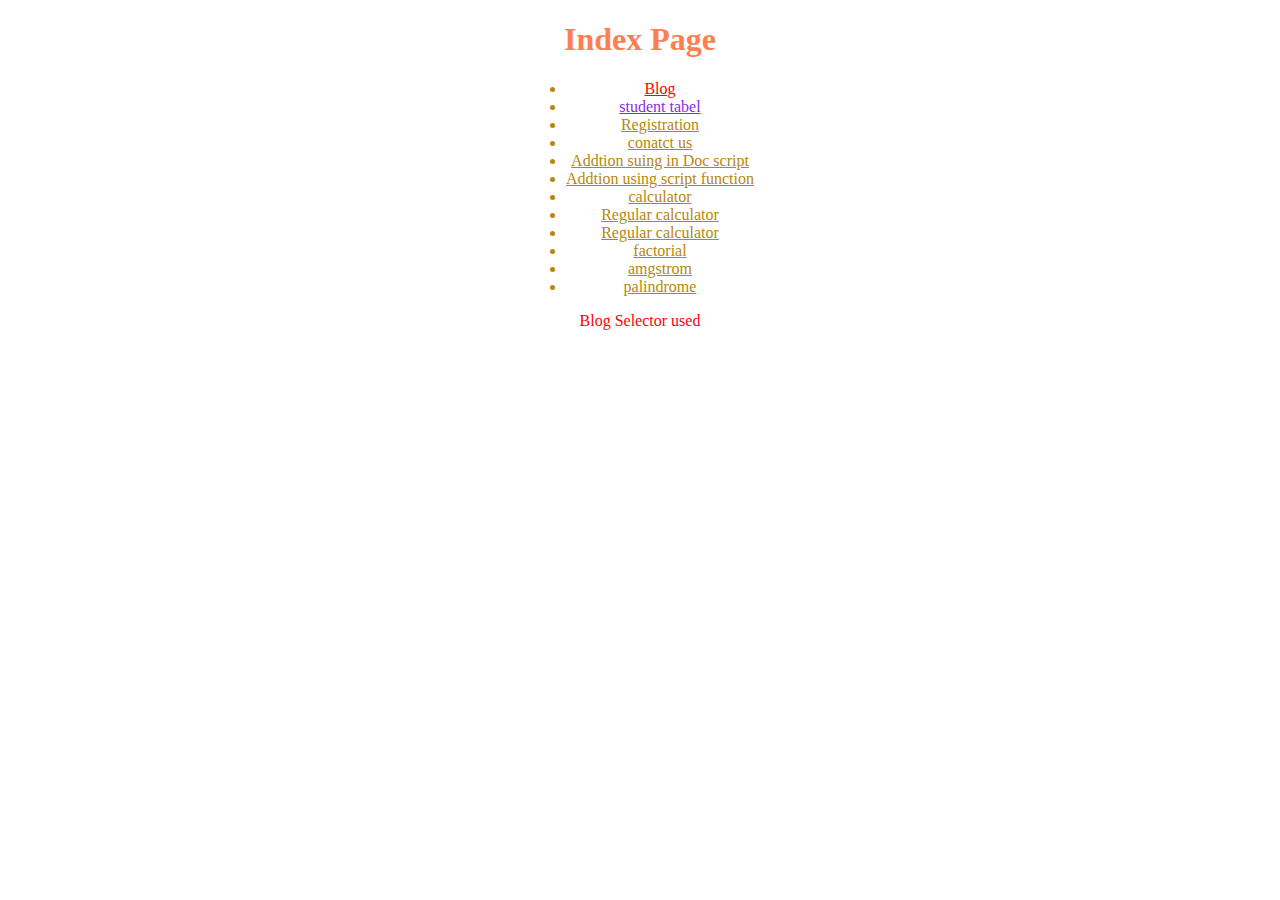
<file: index.html>
<!DOCTYPE html>
<html>
<head>
    <meta charset="utf-8" />
    <meta http-equiv="X-UA-Compatible" content="IE=edge">
    <title>Index page</title>
    <meta name="viewport" content="width=device-width, initial-scale=1">
    <link rel="stylesheet" type="text/css" media="screen" href="main.css" />
    <script src="main.js"></script>
<style>
    body{
        background-color: white;
    }
    html{
        background-color:white;
    }
    .blogclass{
        color:red;
    }
    #stdtbl{
        color: blueviolet;
    }
</style>
</head>

<body align="center">
    <h1 class="heading">Index Page</h1>
    <ul>
        <li ><a href="blog.html" class="blogclass">Blog</a></li>
        <li><a href="table.html" id="stdtbl">student tabel</a></li>
        <li><a href="reg.html">Registration</a></li>
        <li><a href="ctu.html">conatct us</a></li>
        <li><a href="add.html">Addtion suing in Doc script</a></li>
        <li><a href="adds.html">Addtion using script function</a></li>
        <li><a href="calc.html">calculator</a></li>
        <li><a href="calcbutton.html">Regular calculator</a></li>
        <li><a href="calcbutton.html">Regular calculator</a></li>
        <li><a href="factorial.html">factorial</a></li>
        <li><a href="amgstrom.html">amgstrom</a></li>
        <li><a href="palindrome.html">palindrome</a></li>
    </ul>
<p class="blogclass" >Blog Selector used</p>
</body>
</html>
</file>
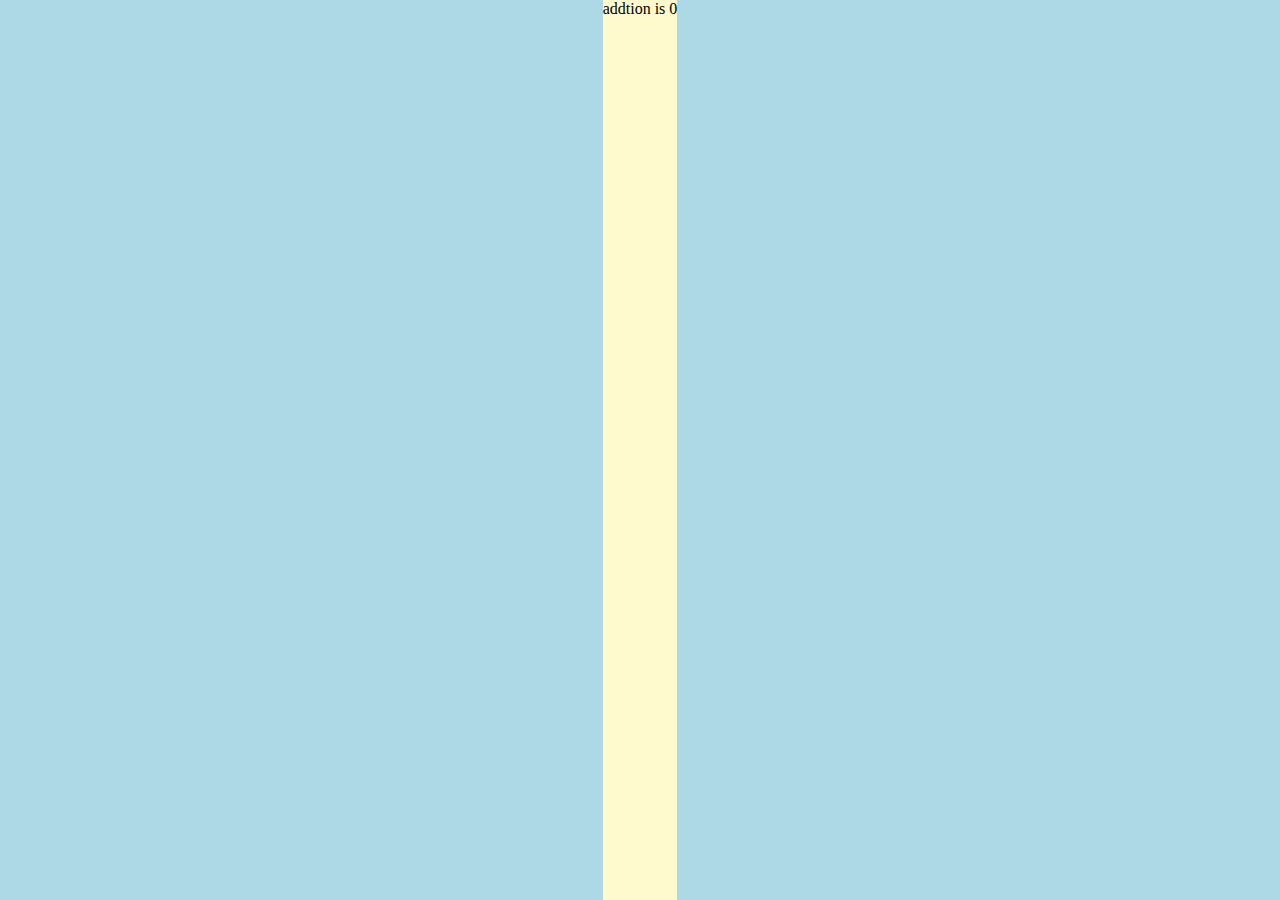
<file: add.html>
<!DOCTYPE html>
<html>
<head>
    <meta charset="utf-8" />
    <meta http-equiv="X-UA-Compatible" content="IE=edge">
    <title>Add</title>
    <meta name="viewport" content="width=device-width, initial-scale=1">
    <link rel="stylesheet" type="text/css" media="screen" href="main.css" />
    <link rel="stylesheet" type="text/javascript" media="screen" href="main.js" />
    <script src="main.js"></script>
</head>
<body>
    
</body>
</html>
<script type="text/javascript">
    a=Number(prompt("Enter a val"))
    b=Number(prompt("Enter a val"))
    console.log(a+b)
    c=a+b
    window.alert("Additoin  =  "+c)
    document.writeln("addtion is ",a+b)
</script>
</file>
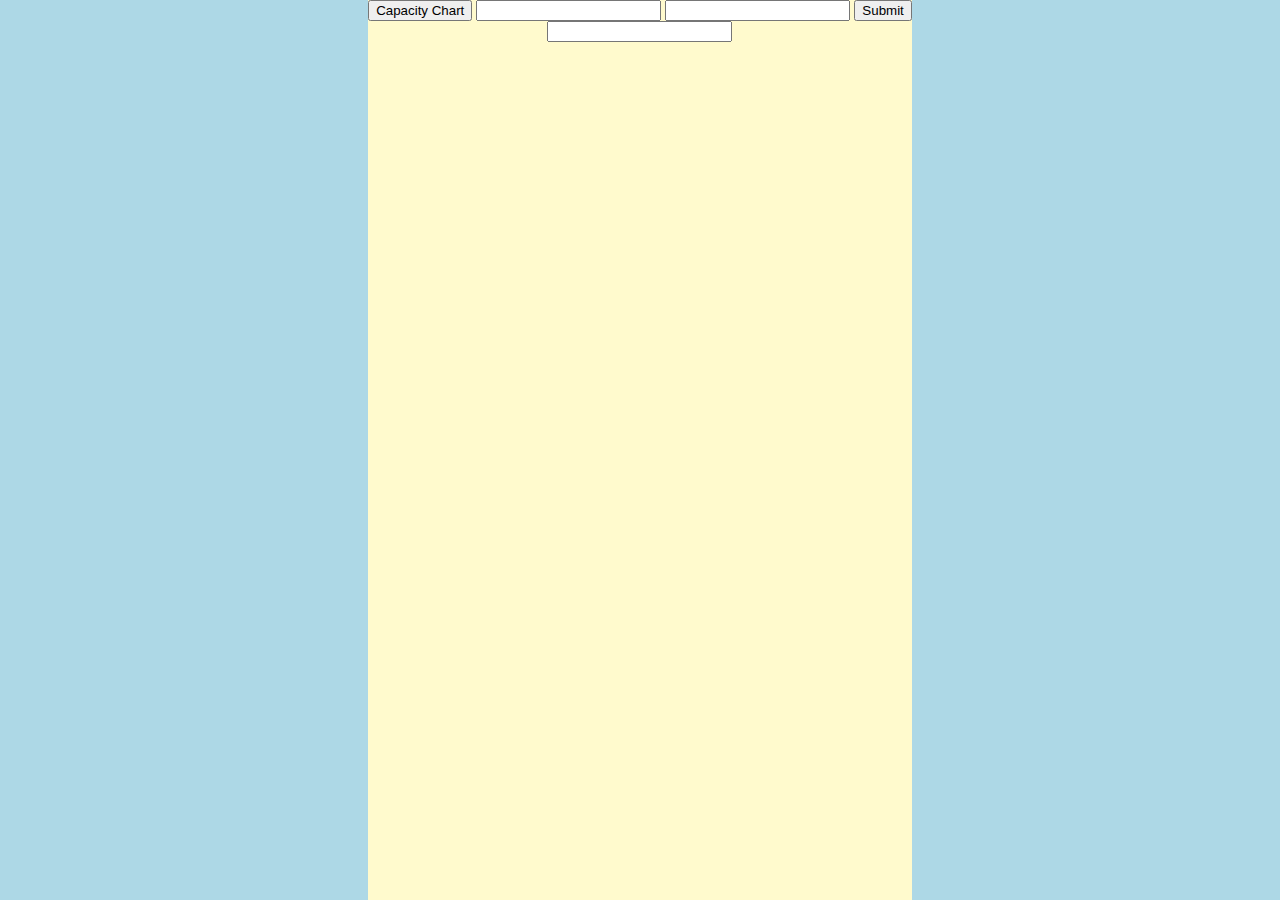
<file: adds.html>
<!DOCTYPE html>
<html>
<head>
    <meta charset="utf-8" />
    <meta http-equiv="X-UA-Compatible" content="IE=edge">
    <title>Page Title</title>
    <meta name="viewport" content="width=device-width, initial-scale=1">
    <link rel="stylesheet" type="text/css" media="screen" href="main.css" />
    <script src="main.js"></script>
</head>
<body>
        <input type="button" value="Capacity Chart" >
        
            <input type="number" name="a" id="a">
            <input type="number" name="b" id="b">
            <input type="submit" onclick="adds()">
            <br>
            <center><input type="number" id="output"></center>


</body>
</html>
</file>
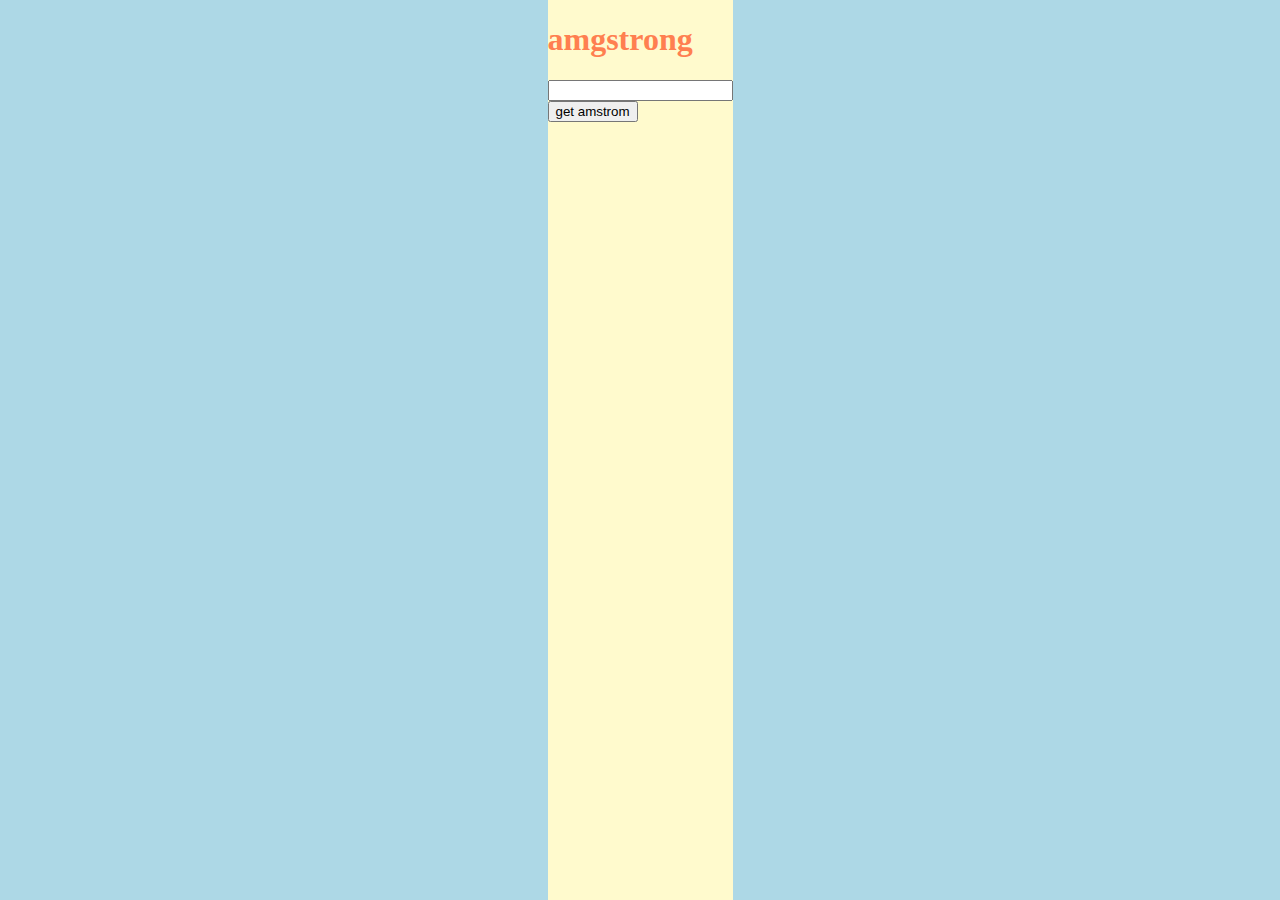
<file: amgstrom.html>
<!DOCTYPE html>
<html>
<head>
    <meta charset="utf-8" />
    <meta http-equiv="X-UA-Compatible" content="IE=edge">
    <title>amgstrong</title>
    <meta name="viewport" content="width=device-width, initial-scale=1">
    <link rel="stylesheet" type="text/css" media="screen" href="main.css" />
    <script>
    var input = document.getElementById("inp");
input.addEventListener("keyup", function(event) {
  if (event.keyCode === 13) {
   event.preventDefault();
   document.getElementById("button").click();
  }
});
    function calc(){
            console.log(document.getElementById("inp").value)
            val=document.getElementById("inp").value
            count=0
            sum=0
            count=val.length
            console.log(count)
        for(i=val;i>0;i=Math.floor(i/10)){
                console.log(i)
                sum=sum+Math.pow(i%10,count);
            }
            console.log(sum)
        if(sum==val){
            window.alert("It is a amgstrom numbere")
        }
        else{
            window.alert("It is a not amgstrom numbere")
        }
            document.getElementById("output").value=sum
        }
    
    </script>
</head>
<body>
    <h1>amgstrong</h1>
    <input type="text" id="inp" required>
    <br>
    <input type="button" value='get amstrom' id="button" onclick='calc()'>
    <br>
</body>
</html>
</file>
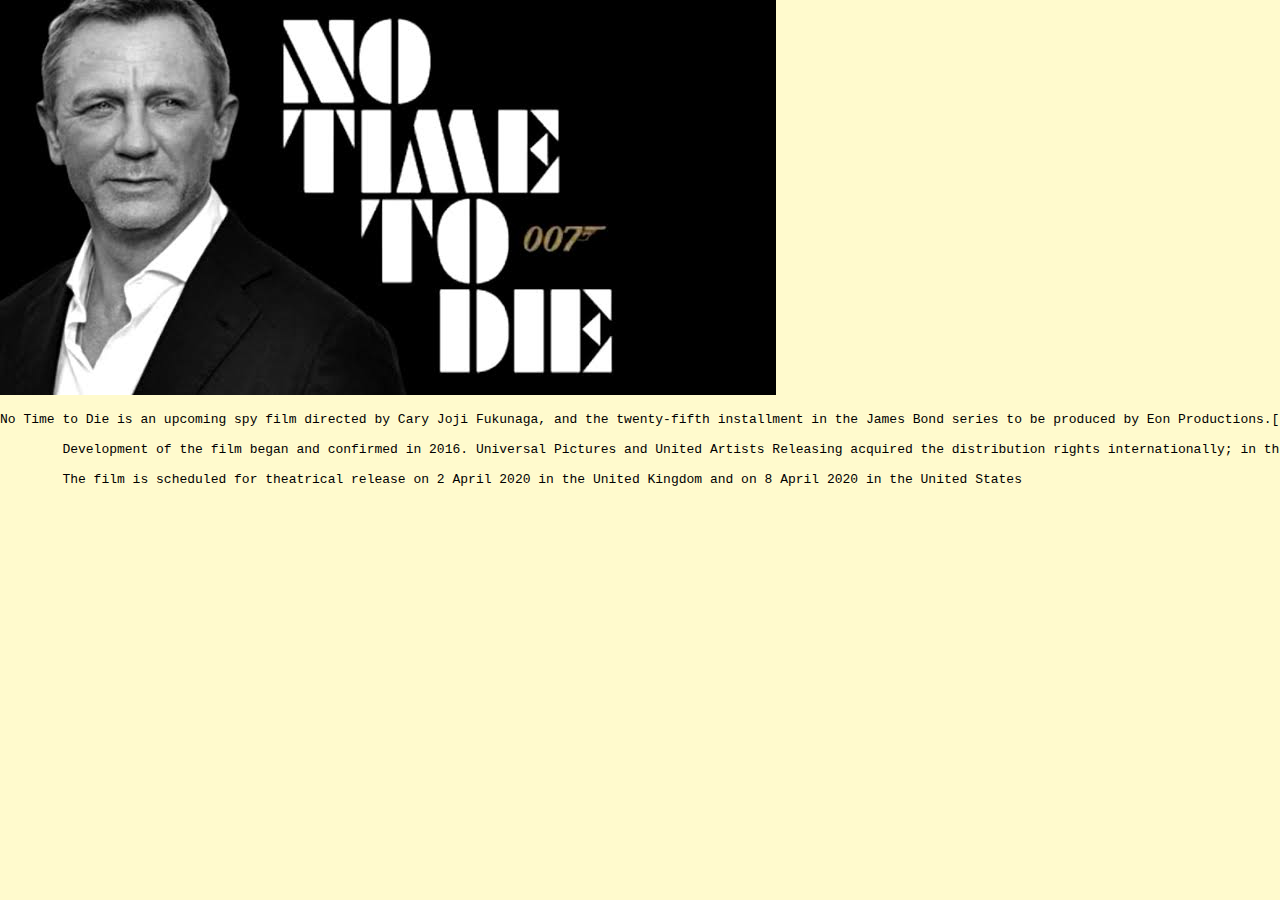
<file: blog.html>
<!DOCTYPE html>
<html>
<head>
    <meta charset="utf-8" />
    <meta http-equiv="X-UA-Compatible" content="IE=edge">
    <title>Page Title</title>
    <meta name="viewport" content="width=device-width, initial-scale=1">
    <link rel="stylesheet" type="text/css" media="screen" href="main.css" />
    <script src="main.js"></script>
</head>
<body>
    <img src="bond.jpg" >
    <pre>No Time to Die is an upcoming spy film directed by Cary Joji Fukunaga, and the twenty-fifth installment in the James Bond series to be produced by Eon Productions.[2] The film features Daniel Craig in his fifth outing as the MI6 agent James Bond.[3] Ralph Fiennes, Naomie Harris, Ben Whishaw, Rory Kinnear, Jeffrey Wright, Léa Seydoux, and Christoph Waltz reprise their roles from previous films, with Rami Malek, Ana de Armas, Lashana Lynch, David Dencik, Dali Benssalah and Billy Magnussen joining the cast. It will be the first film in the series to be internationally distributed by Universal Pictures, following the expiration of Columbia Pictures' contract after Spectre.

        Development of the film began and confirmed in 2016. Universal Pictures and United Artists Releasing acquired the distribution rights internationally; in the United States, United Artists Relasing holds the rights, and Universal will also release the film on home media domestically.[4] Danny Boyle was originally attached to direct and co-write the film with John Hodge; both left due to creative differences in August 2018. Fukunaga was announced as Boyle's replacement a month later. The majority of the cast had signed on by April 2019. Principal photography lasted from April to October 2019.
        
        The film is scheduled for theatrical release on 2 April 2020 in the United Kingdom and on 8 April 2020 in the United States</pre>
    <p></p>
</body>
</html>
</file>
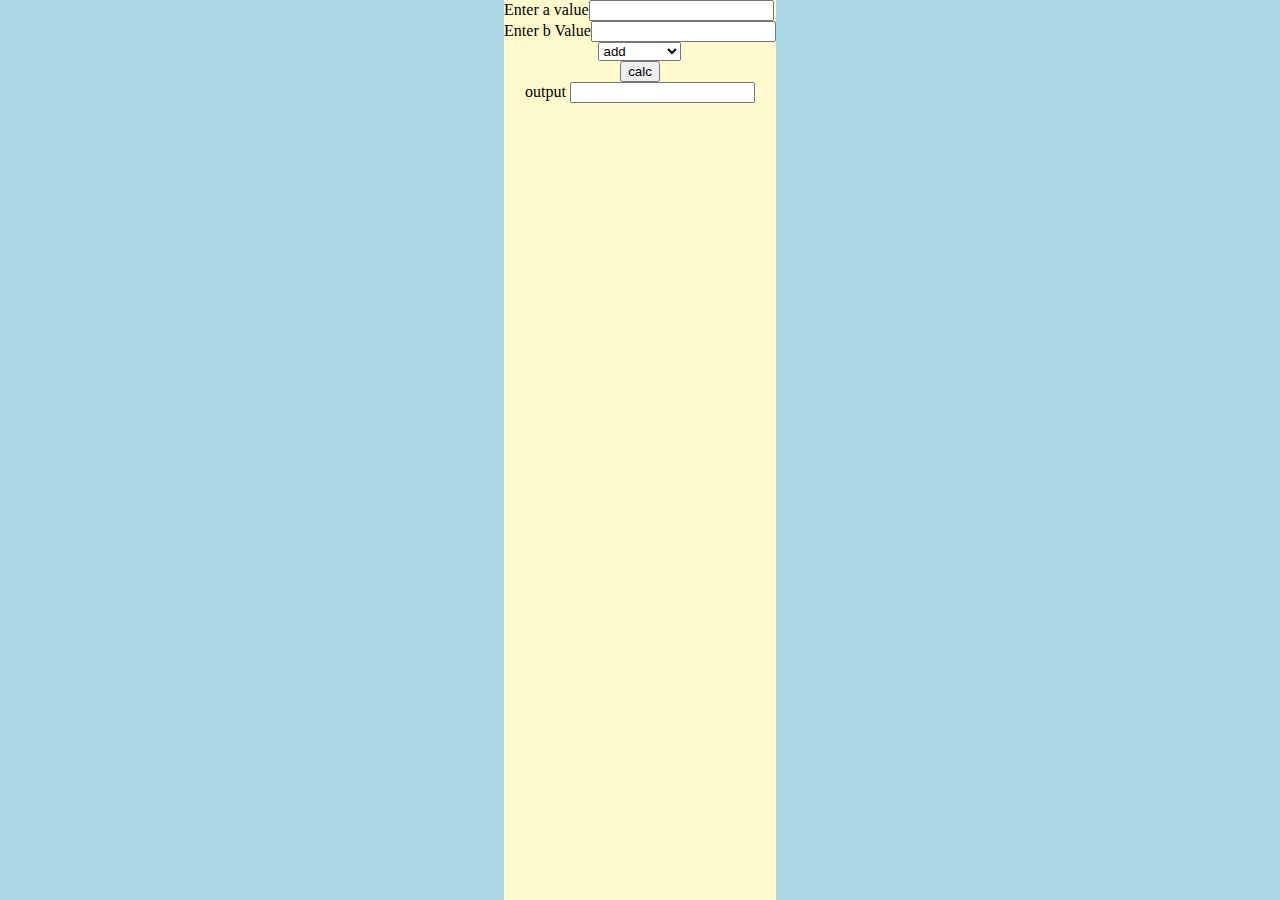
<file: calc.html>
<!DOCTYPE html>
<html>
<head>
    <meta charset="utf-8" />
    <meta http-equiv="X-UA-Compatible" content="IE=edge">
    <title>Calculator</title>
    <meta name="viewport" content="width=device-width, initial-scale=1">
    <link rel="stylesheet" type="text/css" media="screen" href="main.css" />
    <script src="main.js"></script>
</head>
<body>        
            Enter a value<input type="number" name="a" id="a"><br>
            Enter b Value<input type="number" name="b" id="b"><br>
            <center>
                    <select name="fruit" id="op">
                            <option value ="+">add</option>
                            <option value ="-">sub</option>
                            <option value ="*">mul</option>
                            <option value ="/">div</option>
                            <option value ="%">remanider</option>
                            </select> 
                    <br>
            </center>
            
            <center><button onclick="calc()">calc</button></center>
                      
            <center>output <input type="number" id="output"></center>


</body>
</html>
</file>
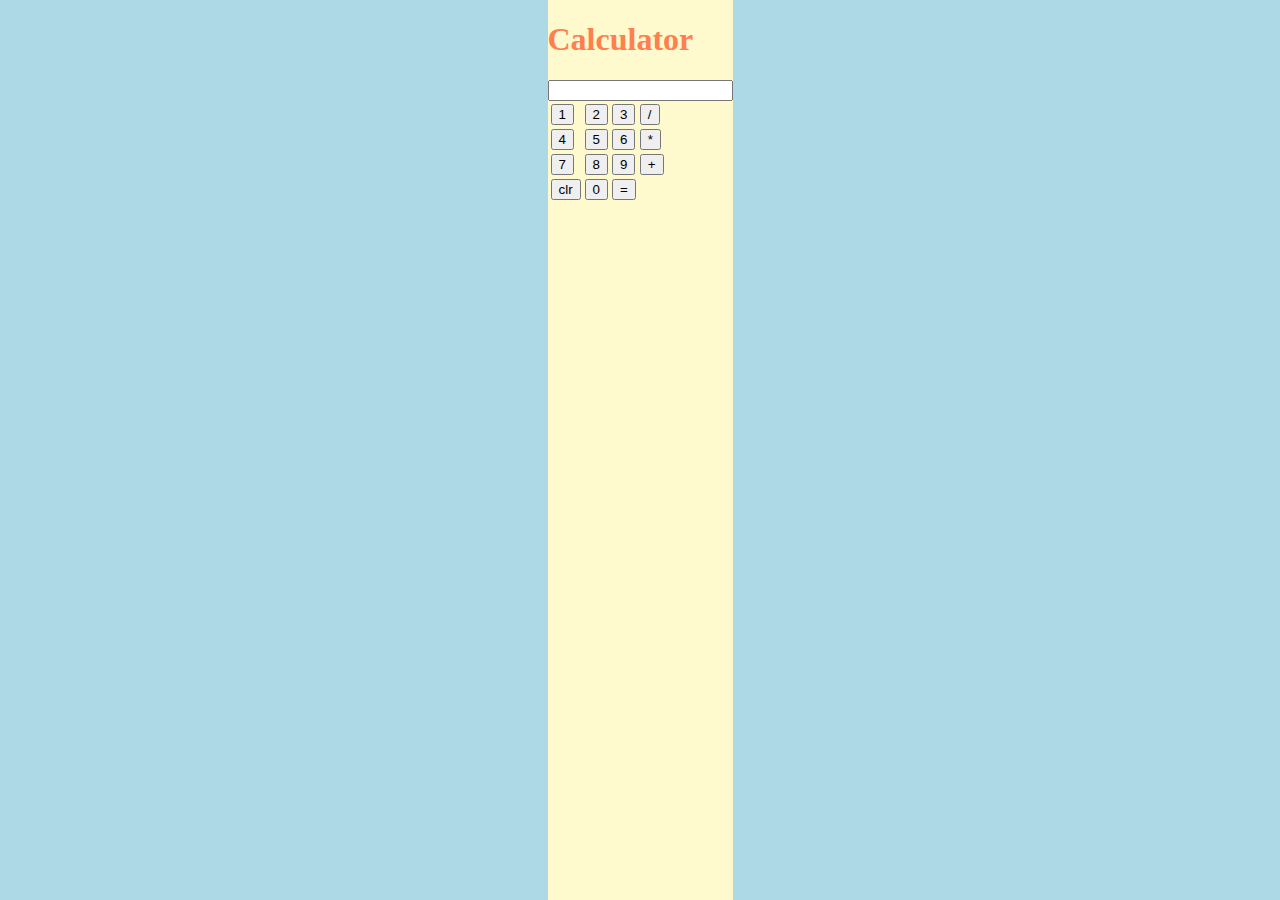
<file: calcbutton.html>
<!DOCTYPE html>
<html>
<head>
    <meta charset="utf-8" />
    <meta http-equiv="X-UA-Compatible" content="IE=edge">
    <title>Page Title</title>
    <meta name="viewport" content="width=device-width, initial-scale=1">
    <link rel="stylesheet" type="text/css" media="screen" href="main.css" />
    <script src="main.js"></script>
</head>
<body>
    <h1>Calculator</h1>
    <input type="text" name="" id="display" value=''>
    <table>
        <tr>
            <td><input type="button" value="1" onclick="equation('1')"></td>
            <td><input type="button" value="2" onclick="equation('2')"></td>
            <td><input type="button" value="3" onclick="equation('3')"></td>
            <td><input type="button" value="/" onclick="equation('/')"></td>
        </tr>
        <tr>
            <td><input type="button" value="4" onclick="equation('4')"></td>
            <td><input type="button" value="5" onclick="equation('5')"></td>
            <td><input type="button" value="6" onclick="equation('6')"></td>
            <td><input type="button" value="*" onclick="equation('*')"></td>
        </tr>
        <tr>
            <td><input type="button" value="7" onclick="equation('7')"></td>
            <td><input type="button" value="8" onclick="equation('8')"></td>
            <td><input type="button" value="9" onclick="equation('9')"></td>
            <td><input type="button" value="+" onclick="equation('+')"></td>
        </tr>
        <tr>
            <td><input type="button" value="clr" onclick="clr()"></td>
            <td><input type="button" value="0" onclick="equation('0')"></td>
            <td><input type="button" value="=" onclick="solve()"></td>
        </tr>
    </table>
</body>
</html>
<script type="text/javascript">
 
    </script>
</file>
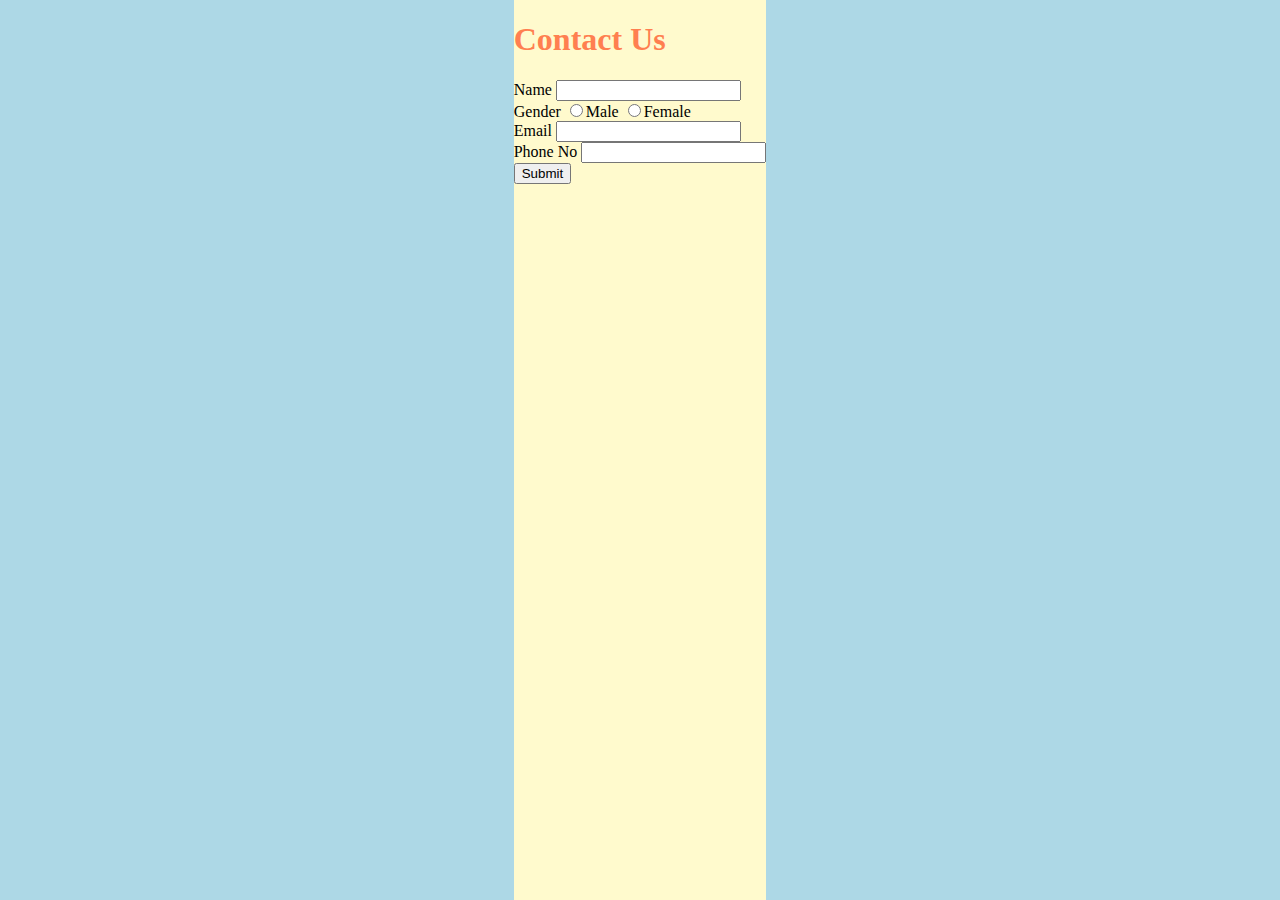
<file: ctu.html>
<!DOCTYPE html>
<html>
<head>
    <meta charset="utf-8" />
    <meta http-equiv="X-UA-Compatible" content="IE=edge">
    <title>Contactus</title>
    <meta name="viewport" content="width=device-width, initial-scale=1">
    <link rel="stylesheet" type="text/css" media="screen" href="main.css" />
    <script src="main.js"></script>
</head>
<body>
        <h1>Contact Us</h1>
        <form class="regform">
                <label>Name</label>
                <input name="Name" type="text"><br>
                
                <label>Gender</label>
                <input name="male" type="radio">Male
                <input name="Female" type="radio">Female<br>
                <label>Email</label>
                <input name="email" type="email"><br>
                <label>Phone No</label>
                <input name="phno" type="number"><br>
                <input type="submit">            
            </form>
</body>
</html>
</file>
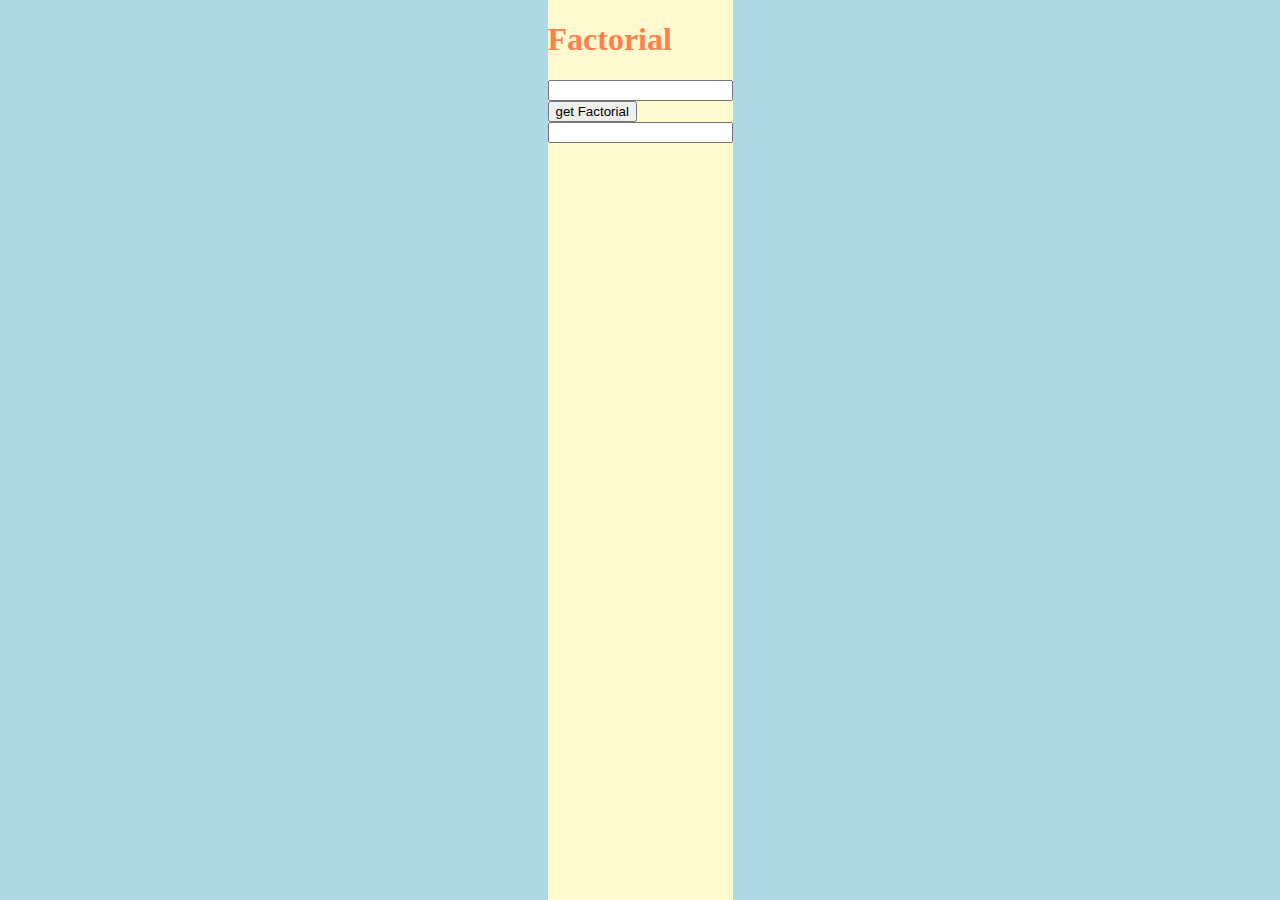
<file: factorial.html>
<!DOCTYPE html>
<html>
<head>
    <meta charset="utf-8" />
    <meta http-equiv="X-UA-Compatible" content="IE=edge">
    <title>Factorial</title>
    <meta name="viewport" content="width=device-width, initial-scale=1">
    <link rel="stylesheet" type="text/css" media="screen" href="main.css" />
    <script>
        function calc(){
            console.log(document.getElementById("inp").value)
            val=document.getElementById("inp").value
            sum=1
            for(i=val;i>0;i--){
                sum=sum*i;
            }
            document.getElementById("output").value=sum
        }
    
    </script>
</head>
<body>
    <h1>Factorial</h1>
    <input type="number" id="inp" required>
    <br>
    <input type="button" value='get Factorial' onclick='calc()'>
    <br>
    <input type="number" id='output' readonly>
</body>
</html>
</file>
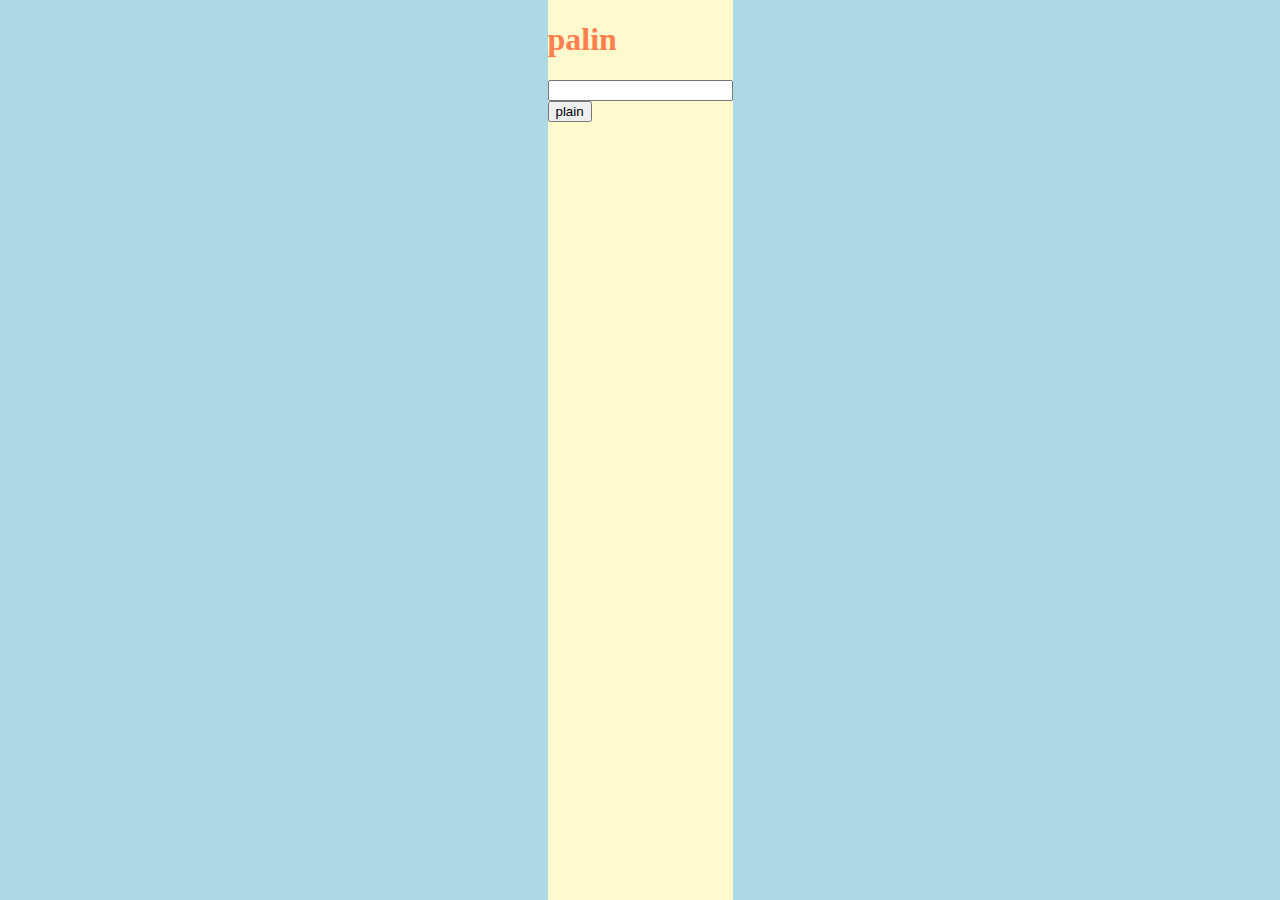
<file: palindrome.html>
<!DOCTYPE html>
<html>
<head>
    <meta charset="utf-8" />
    <meta http-equiv="X-UA-Compatible" content="IE=edge">
    <title>amgstrong</title>
    <meta name="viewport" content="width=device-width, initial-scale=1">
    <link rel="stylesheet" type="text/css" media="screen" href="main.css" />
    <script>
    function calc(){
            console.log(document.getElementById("inp").value)
            val=document.getElementById("inp").value
          onum=val
          i=val
          rev=0
          while(i>0){
            rev=rev*10+(i%10)
            i=Math.floor(i/10)
          }
        if(rev==val){
            window.alert("It is a plain numbere")
        }
        else{
            window.alert("It is a not palin numbere")
        }
            document.getElementById("output").value=sum
        }
    
    </script>
</head>
<body>
    <h1>palin</h1>
    <input type="number" id="inp" required>
    <br>
    <input type="button" value='plain' id="button" onclick='calc()'>
    <br>
</body>
</html>
</file>
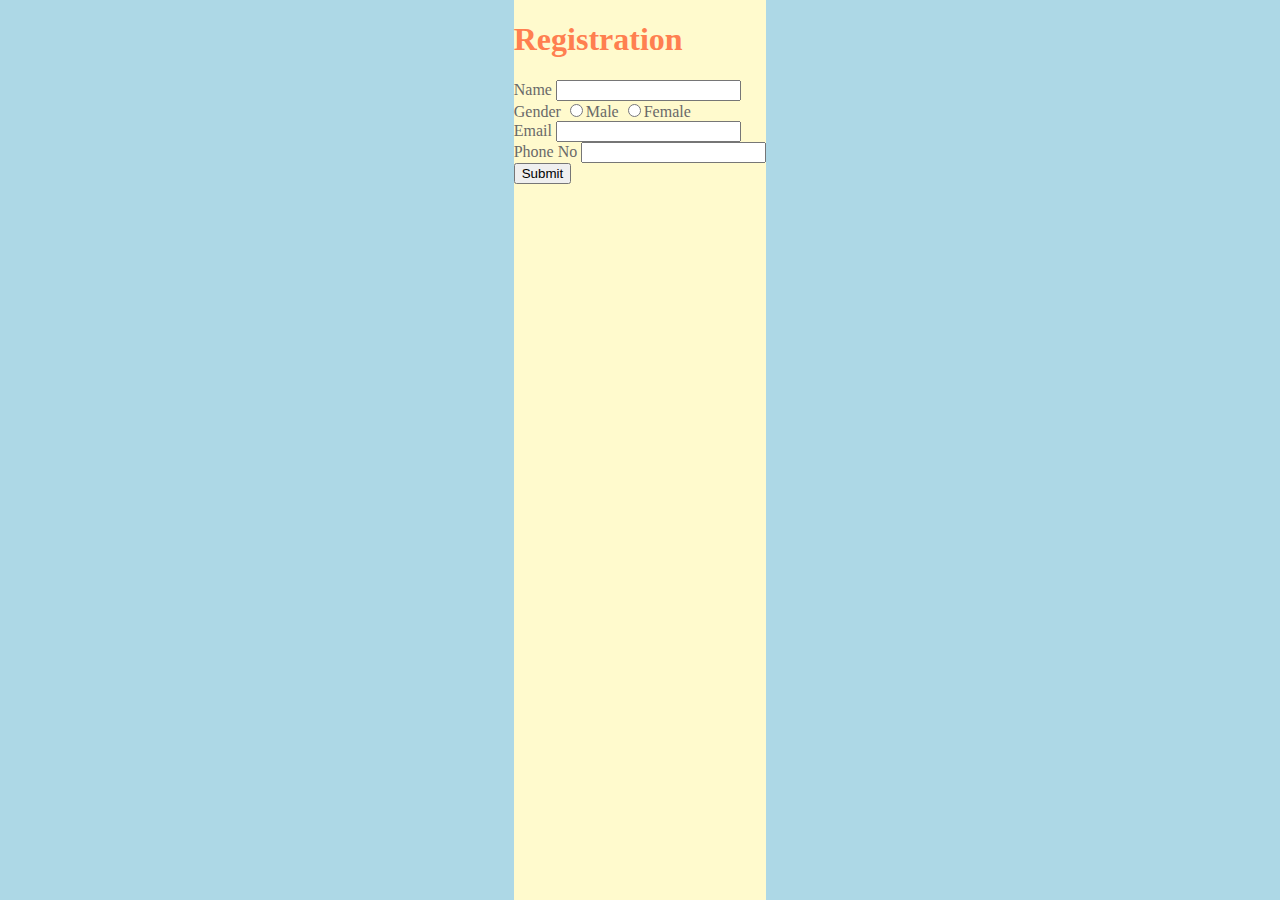
<file: reg.html>
<!DOCTYPE html>
<html>
<head>
    <meta charset="utf-8" />
    <meta http-equiv="X-UA-Compatible" content="IE=edge">
    <title>Registration </title>
    <meta name="viewport" content="width=device-width, initial-scale=1">
    <link rel="stylesheet" type="text/css" media="screen" href="main.css" />
    <script src="main.js"></script>
    <!--<style>
    div{
        color: bisque;
        align-content: center;
    }
    </style>-->
</head>
<body>
    <div>
        <h1>Registration</h1>
    <form class="regform">
        <label>Name</label>
        <input name="Name" type="text"><br>
        
        <label>Gender</label>
        <input name="male" type="radio">Male
        <input name="Female" type="radio">Female<br>
        <label>Email</label>
        <input name="email" type="email"><br>
        <label>Phone No</label>
        <input name="phno" type="number"><br>
        <input name="button" type="submit" >
    </form>

</body>
</html>
</file>
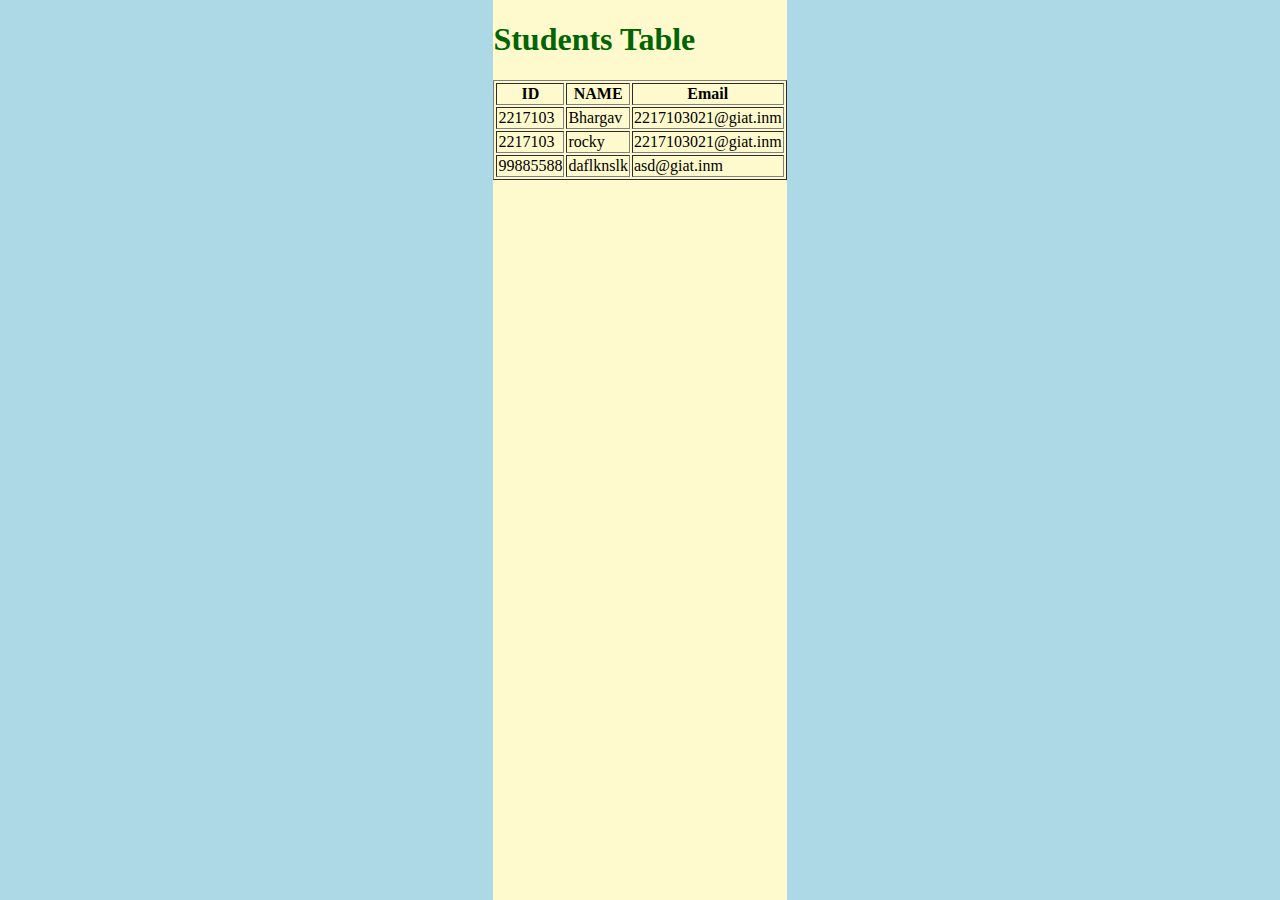
<file: table.html>
<!DOCTYPE html>
<html>
<head>
    <meta charset="utf-8" />
    <meta http-equiv="X-UA-Compatible" content="IE=edge">
    <title>Page Title</title>
    <meta name="viewport" content="width=device-width, initial-scale=1">
    <link rel="stylesheet" type="text/css" media="screen" href="main.css" />
</head>
<body>
    <h1 style="color:darkgreen">Students Table</h1>
    <table border="1" >
        <th>ID</th>
        <th>NAME</th>
        <th>Email</th>   
        <tr>
            <td>2217103</td>
            <td>Bhargav</td>
            <td>2217103021@giat.inm</td>
        </tr>
        <tr>
                <td>2217103</td>
                <td>rocky</td>
                <td>2217103021@giat.inm</td>
            </tr>
            <tr>
                    <td>99885588</td>
                    <td>daflknslk</td>
                    <td>asd@giat.inm</td>
                </tr>
    </table>
</body>
</html>
</file>
<file: main.css>
html, body {
    height: 100%;
}
body{
    background: lemonchiffon;
}

html {
    display: table;
    margin: auto;
    background-color: lightblue;
    
}
li {
    color: darkgoldenrod;
}
a {
    color: darkgoldenrod;   
}
body {
    display: table-cell;
    vertical-align: -webkit-baseline-middle;
}
h1 {
 color:coral;
}
ul {
    align-self:"center";
}
form {
    align:"center";
}

div{
    color:dimgrey;
    align-content: center;
}
input:hover{
    background-color: yellow;
}
</file>
